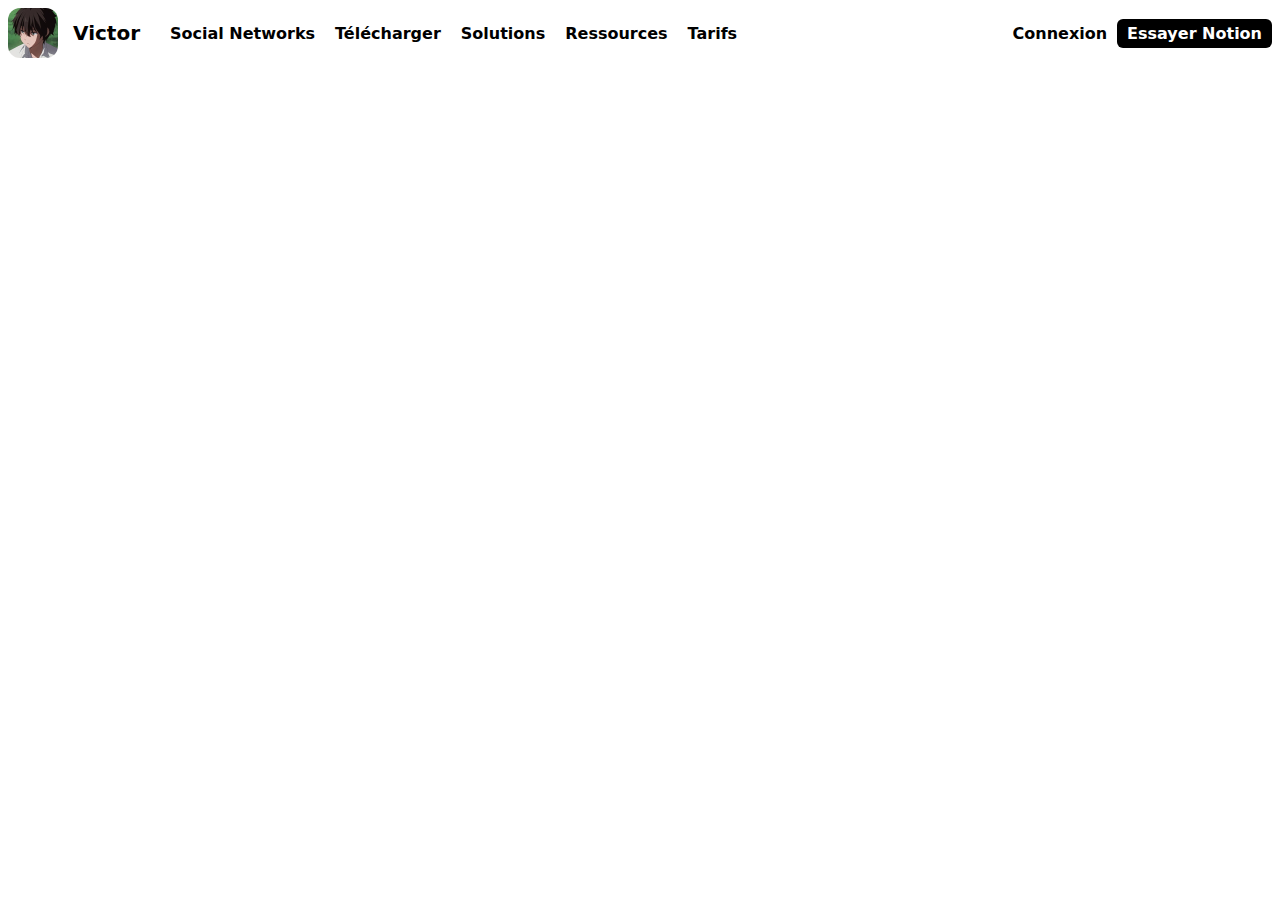
<file: index.html>
<!DOCTYPE html>
<html lang="fr">

<head>
   <meta charset="utf-8">
   <meta name="viewport" content="width=device-width, initial-scale=1">
   <title>Home Page - Victor</title>
   <link href="home.css" rel="stylesheet" type="text/css" />
   <link rel="icon" href="Photos/favicon-modified.png" type="image/png">
</head>

<body>
   <header class="header">
      <div class="header-left">
         <a href="index.html" class="profile">
            <img src="Photos/pdpvictor.jpeg" alt="" id="pdpvictor">
            <h3>Victor</h3>
         </a>
         <ul class="menu">
            <li class="menu-item">
               <a href="#">Social Networks</a>
               <ul class="sousmenu">
                  <li class="sousmenu-item">
                     <a target="_blank" href="https://www.instagram.com/direct/inbox/">
                        <img src="Photos/logoinsta.png" alt="" id="logoinsta">
                        Instagram
                     </a>
                  </li>
                  <li class="sousmenu-item">
                     <a target="_blank" href="https://www.youtube.com/channel/UCEdeAnGkr8Jafu9sdI9SPQw">
                        <img src="Photos/logoyoutube.svg" alt="" id="ytb">
                        YouTube
                     </a>
                  </li>
                  <li class="sousmenu-item">
                     <a target="_blank" href="https://x.com/victormsnv">
                        <img src="Photos/logox.png" alt="" id="logox">
                        Twitter / X
                     </a>
                  </li>
                  <li class="sousmenu-item">
                     <a target="_blank" href="https://www.tiktok.com/@victor_msnv">
                        <img src="Photos/logotiktok.png" alt="" id="logotiktok">
                        Tiktok
                     </a>
                  </li>
               </ul>
            </li>

            <li class="menu-item">
               <a href="#">Télécharger</a>
               <ul class="sousmenu">
                  <li class="sousmenu-item">
                     <a href="page2.html">PAGE2</a>
                  </li>
                  <li class="sousmenu-item"><a href="#">Sous-menu 2</a>
                  </li>
                  <li class="sousmenu-item">
                     <a href="#">Sous-menu 3</a>
                  </li>
               </ul>
            </li>

            <li class="menu-item">
               <a href="#">Solutions</a>
               <ul class="sousmenu">
                  <li class="sousmenu-item">
                     <a href="#">Sous-menu 1</a>
                  </li>
                  <li class="sousmenu-item">
                     <a href="#">Sous-menu 2</a>
                  </li>
                  <li class="sousmenu-item">
                     <a href="#">Sous-menu 3</a>
                  </li>
               </ul>
            </li>

            <li class="menu-item">
               <a href="#">Ressources</a>
               <ul class="sousmenu">
                  <li class="sousmenu-item">
                     <a href="#">Sous-menu 1</a>
                  </li>
                  <li class="sousmenu-item">
                     <a href="#">Sous-menu 2</a>
                  </li>
                  <li class="sousmenu-item">
                     <a href="#">Sous-menu 3</a>
                  </li>
               </ul>
            </li>

            <li class="menu-item">
               <a href="#">Tarifs</a>
               <ul class="sousmenu">
                  <li class="sousmenu-item">
                     <a href="#">Sous-menu 1</a>
                  </li>
                  <li class="sousmenu-item">
                     <a href="#">Sous-menu 2</a>
                  </li>
                  <li class="sousmenu-item">
                     <a href="#">Sous-menu 3</a>
                  </li>
               </ul>
            </li>
         </ul>
      </div>
      <div class="header-right">
         <h4>Connexion</h4>
         <h4 id="essayernotion">Essayer Notion</h4>
      </div>
   </header>
</body>
</file>
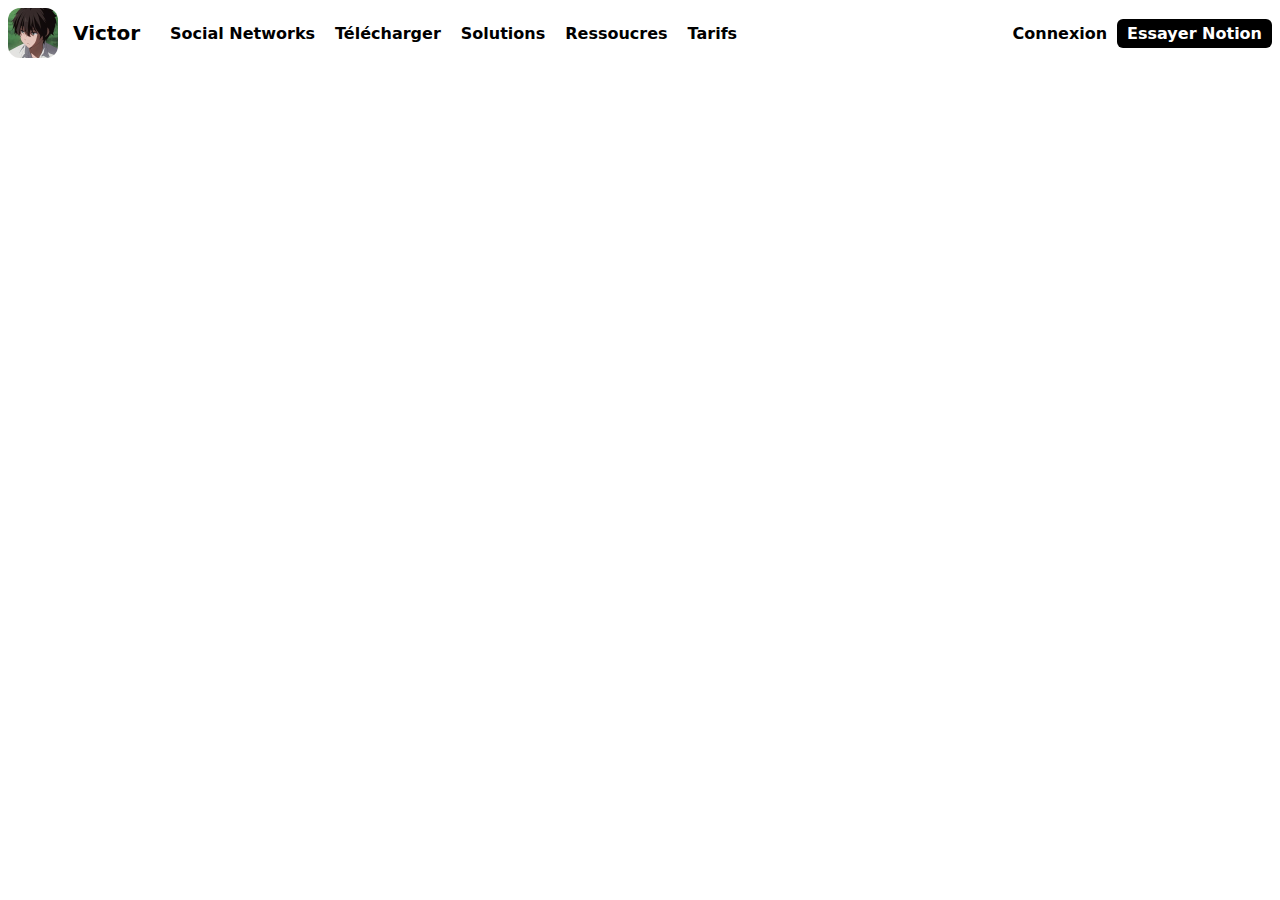
<file: home.html>
<!DOCTYPE html>
<html lang="fr">

<head>
   <meta charset="utf-8">
   <meta name="viewport" content="width=device-width, initial-scale=1">
   <title>Home Page - Victor</title>
   <link href="home.css" rel="stylesheet" type="text/css" />
   <link rel="icon" href="Photos/favicon-modified.png" type="image/png">
</head>

<body>
   <header class="header">
      <div class="header-left">
         <a href="index.html" class="profile">
            <img src="Photos/pdpvictor.jpeg" alt="" id="pdpvictor">
            <h3>Victor</h3>
         </a>
         <ul class="menu">
            <li class="menu-item">
               <a href="#">Social Networks</a>
               <ul class="sousmenu">
                  <li class="sousmenu-item">
                     <a target="_blank" href="https://www.instagram.com/direct/inbox/">
                        <img src="Photos/logoinsta.png" alt="" id="logoinsta">
                        Instagram
                     </a>
                  </li>
                  <li class="sousmenu-item">
                     <a target="_blank" href="https://www.youtube.com/channel/UCEdeAnGkr8Jafu9sdI9SPQw">
                        <img src="Photos/logoyoutube.svg" alt="" id="ytb">
                        YouTube
                     </a>
                  </li>
                  <li class="sousmenu-item">
                     <a target="_blank" href="https://x.com/victormsnv">
                        <img src="Photos/logox.png" alt="" id="logox">
                        Twitter / X
                     </a>
                  </li>
                  <li class="sousmenu-item">
                     <a target="_blank" href="https://www.tiktok.com/@victor_msnv">
                        <img src="Photos/logotiktok.png" alt="" id="logotiktok">
                        Tiktok
                     </a>
                  </li>
               </ul>
            </li>

            <li class="menu-item">
               <a href="#">Télécharger</a>
               <ul class="sousmenu">
                  <li class="sousmenu-item">
                     <a href="page2.html">PAGE2</a>
                  </li>
                  <li class="sousmenu-item"><a href="#">Sous-menu 2</a>
                  </li>
                  <li class="sousmenu-item">
                     <a href="#">Sous-menu 3</a>
                  </li>
               </ul>
            </li>

            <li class="menu-item">
               <a href="#">Solutions</a>
               <ul class="sousmenu">
                  <li class="sousmenu-item">
                     <a href="#">Sous-menu 1</a>
                  </li>
                  <li class="sousmenu-item">
                     <a href="#">Sous-menu 2</a>
                  </li>
                  <li class="sousmenu-item">
                     <a href="#">Sous-menu 3</a>
                  </li>
               </ul>
            </li>

            <li class="menu-item">
               <a href="#">Ressoucres</a>
               <ul class="sousmenu">
                  <li class="sousmenu-item">
                     <a href="#">Sous-menu 1</a>
                  </li>
                  <li class="sousmenu-item">
                     <a href="#">Sous-menu 2</a>
                  </li>
                  <li class="sousmenu-item">
                     <a href="#">Sous-menu 3</a>
                  </li>
               </ul>
            </li>

            <li class="menu-item">
               <a href="#">Tarifs</a>
               <ul class="sousmenu">
                  <li class="sousmenu-item">
                     <a href="#">Sous-menu 1</a>
                  </li>
                  <li class="sousmenu-item">
                     <a href="#">Sous-menu 2</a>
                  </li>
                  <li class="sousmenu-item">
                     <a href="#">Sous-menu 3</a>
                  </li>
               </ul>
            </li>
         </ul>
      </div>
      <div class="header-right">
         <h4>Connexion</h4>
         <h4 id="essayernotion">Essayer Notion</h4>
      </div>
   </header>
</body>
</file>
<file: home.css>
html {
    height: 100%;
}

body {
    font-family: system-ui, -apple-system, BlinkMacSystemFont, 'Segoe UI', Roboto, Oxygen, Ubuntu, Cantarell, 'Open Sans', 'Helvetica Neue', sans-serif;
    display: flex;
    flex-direction: column;
}

body * {
    margin: 0;
    padding: 0;
    list-style: none;
    color: black;
}

#pdpvictor {
    width: 50px;
    height: fit-content;
    border-radius: 12px;
    object-fit: contain;
}


/* header */
.header {
    display: flex;
    justify-content: space-between;
    align-items: center;
}


/* profile */
.profile {
    height: max-content;
    display: flex;
    align-items: center;
    gap: 15px;
    text-decoration: none;
}

.profile h3 {
    margin: 0;
    font-size: 20px;
}


/* header-left */
.header-left {
    display: flex;
    gap: 20px;
}

/* header-right */
.header-right {
    display: flex;
    gap: 10px;
    align-items: center;
}

#essayernotion {
    background-color: black;
    color: white;
    padding: 5px 10px;
    border-radius: 6px;
}


/* menu */
.menu {
    display: flex;
    align-items: center;
    font-weight: 600;
}

.menu li {
    border-radius: 6px;
    padding: 5px 10px;
}

.menu li a {
    text-decoration: none;
}

.menu li:hover {
    background-color: #F5F5F5;
}

/* menu-item */
.menu-item {
    display: flex;
    flex-direction: column;
}

.menu-item:hover .sousmenu {
    display: flex;
}

/* sousmenu */
.sousmenu {
    display: none;
    position: absolute;
    flex-direction: column;
    margin-left: -10px;
    padding-top: 28px;
}

.sousmenu li:active {
    background-color: #c9c7c7;
}

/*sousmenu-item*/

.sousmenu-item a {
    display: flex;
    align-items: center;
}

.sousmenu-item img {
    padding-right: 5px;
}

/*photos*/

#ytb {
    width: 23px;
    height: auto;
}

#logox {
    width: 18px;
    height: auto;
    padding-left: 3px;
}

#logotiktok {
    width: 20px;
    height: auto;
    padding-left: 2px;
}

#logoinsta {
    width: 23px;
    height: auto;
}
</file>
